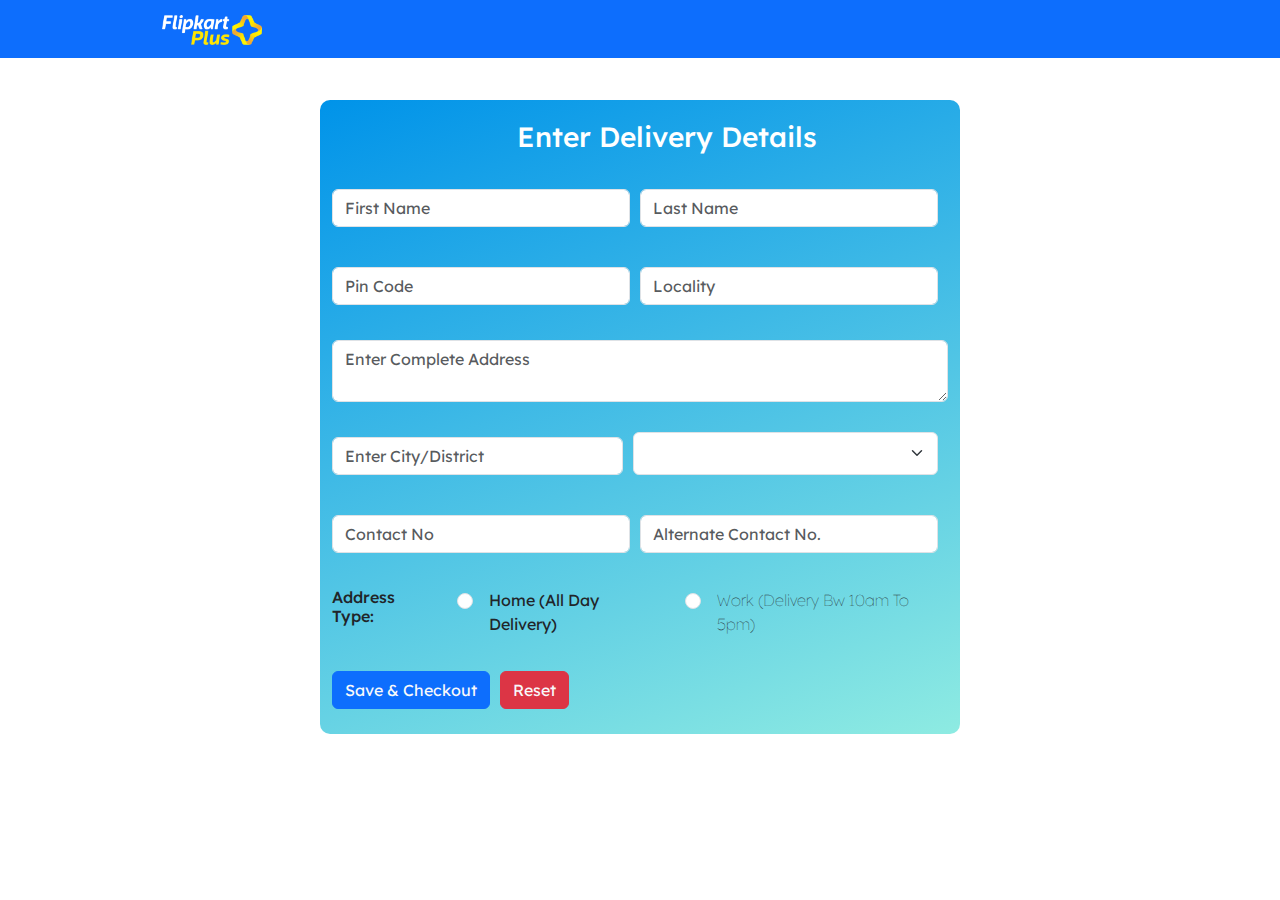
<file: html/address.html>
<!DOCTYPE html>
<html lang="en">

<head>
    <meta charset="UTF-8">
    <meta name="viewport" content="width=device-width, initial-scale=1.0">
    <title>Document</title>
    <script src="../js/jquery.js"></script>
    <script src="../js/address.js"></script>
    <link href="https://cdn.jsdelivr.net/npm/bootstrap@5.2.3/dist/css/bootstrap.min.css" rel="stylesheet">
    <script src="https://cdn.jsdelivr.net/npm/bootstrap@5.2.3/dist/js/bootstrap.bundle.min.js"></script>
    <link rel="stylesheet" href="../css/address.css">
    <link rel="preconnect" href="https://fonts.googleapis.com">
    <link rel="preconnect" href="https://fonts.gstatic.com" crossorigin>
    <link href="https://fonts.googleapis.com/css2?family=Lexend&display=swap" rel="stylesheet">
    <link rel="shortcut icon" href="tshirt/flipkart_icon-icons.com_62718.png" type="image/x-icon">

    <style>
        span{
            font-size: medium;
            font-weight:100;
        }
    </style>
</head>

<body>

    
    <section>
        <section>
            <nav class="navbar navbar-expand-lg  navbar-dark bg-primary fixed-top ">
                <div class="container-fluid">
                    <a class="navbar-brand" href="../flipkartmain.html"><img src="../tshirt/flip1.png" alt="logo"></a>
                    <button class="navbar-toggler" type="button" data-bs-toggle="collapse"
                        data-bs-target="#collapsibleNavbar">
                        <span class="navbar-toggler-icon"></span>
                    </button>
                </div>
            </nav>
        </section>
    </section>

    <section class="container mx-auto d-block" id="sec2">
        <div class=" "><h3 class="h3">Enter delivery details</h3></div>
        <form action="payment.html">
        <div class=" input-container">
            <input type="text" class="form-control" id="fname" maxlength="13" placeholder="first name" required><br>
            <input type="text" class="form-control" id="lname"  placeholder="last name" required>
        </div>
        <div class=" input-container">
            <input type="text" class="form-control" id="pin" maxlength="6" placeholder="pin code" required>
            <input type="text" class="form-control" id="locality" placeholder="locality"required >
        </div>
        <div class=" input-container">
            <textarea name="" class="form-control"id="addr"  cols="10" rows="2" placeholder="enter complete address" required></textarea>
        </div>
        <div class=" input-container">
            <input type="text" class="form-control" id="city" placeholder="enter city/district" required>
            <select name="state" id="state" class="form-select" required> 
                <option value="AP">Andhra Pradesh</option>
                <option value="AR">Arunachal Pradesh</option>
                <option value="AS">Assam</option>
                <option value="BR">Bihar</option>
                <option value="CT">Chhattisgarh</option>
                <option value="GA">Gujarat</option>
                <option value="HR">Haryana</option>
                <option value="HP">Himachal Pradesh</option>
                <option value="JK">Jammu and Kashmir</option>
                <option value="GA">Goa</option>
                <option value="JH">Jharkhand</option>
                <option value="KA">Karnataka</option>
                <option value="KL">Kerala</option>
                <option value="MP" selected>Madhya Pradesh</option>
                <option value="MH">Maharashtra</option>
                <option value="MN">Manipur</option>
                <option value="ML">Meghalaya</option>
                <option value="MZ">Mizoram</option>
                <option value="NL">Nagaland</option>
                <option value="OR">Odisha</option>
                <option value="PB">Punjab</option>
                <option value="RJ">Rajasthan</option>
                <option value="SK">Sikkim</option>
                <option value="TN">Tamil Nadu</option>
                <option value="TG">Telangana</option>
                <option value="TR">Tripura</option>
                <option value="UT">Uttarakhand</option>
                <option value="UP">Uttar Pradesh</option>
                <option value="WB">West Bengal</option>
                <option value="AN">Andaman and Nicobar Islands</option>
                <option value="CH">Chandigarh</option>
                <option value="DN">Dadra and Nagar Haveli</option>
                <option value="DD">Daman and Diu</option>
                <option value="DL">Delhi</option>
                <option value="LD">Lakshadweep</option>
                <option value="PY">Puducherry</option>
            </select>
        </div>
        <div class=" input-container">
            <input type="number" class="form-control" id="contact" minlength="10" placeholder="contact no" required>
            <input type="number" class="form-control" id="contact_alt" minlength="10" placeholder="alternate contact no." required>
        </div>
        <div class=" input-container">
            <h6>address type: </h6>
            <input type="radio" name="type" id="r1" value="home" class="form-check-input mx-3" ><label for="home (all day delivery)">home (all day delivery)</label>
            <input type="radio" name="type" id="r2" value="home" class="form-check-input mx-3"><span>work (delivery bw 10am to 5pm)</span>
        </div>
        <div class=" input-container">
            <input type="submit" value="save & checkout" id="save" class="btn  btn-block btn-primary text-light" >
            <input type="reset" value="reset" id="reset" class="btn  btn-block btn-danger text-light" >
            <!--<input type="button" value="checkout" id="checkout" class="btn btn-lg btn-block btn-primary text-light">-->
        </div>


        </form>

    </section>
    

</body>

</html>
</file>
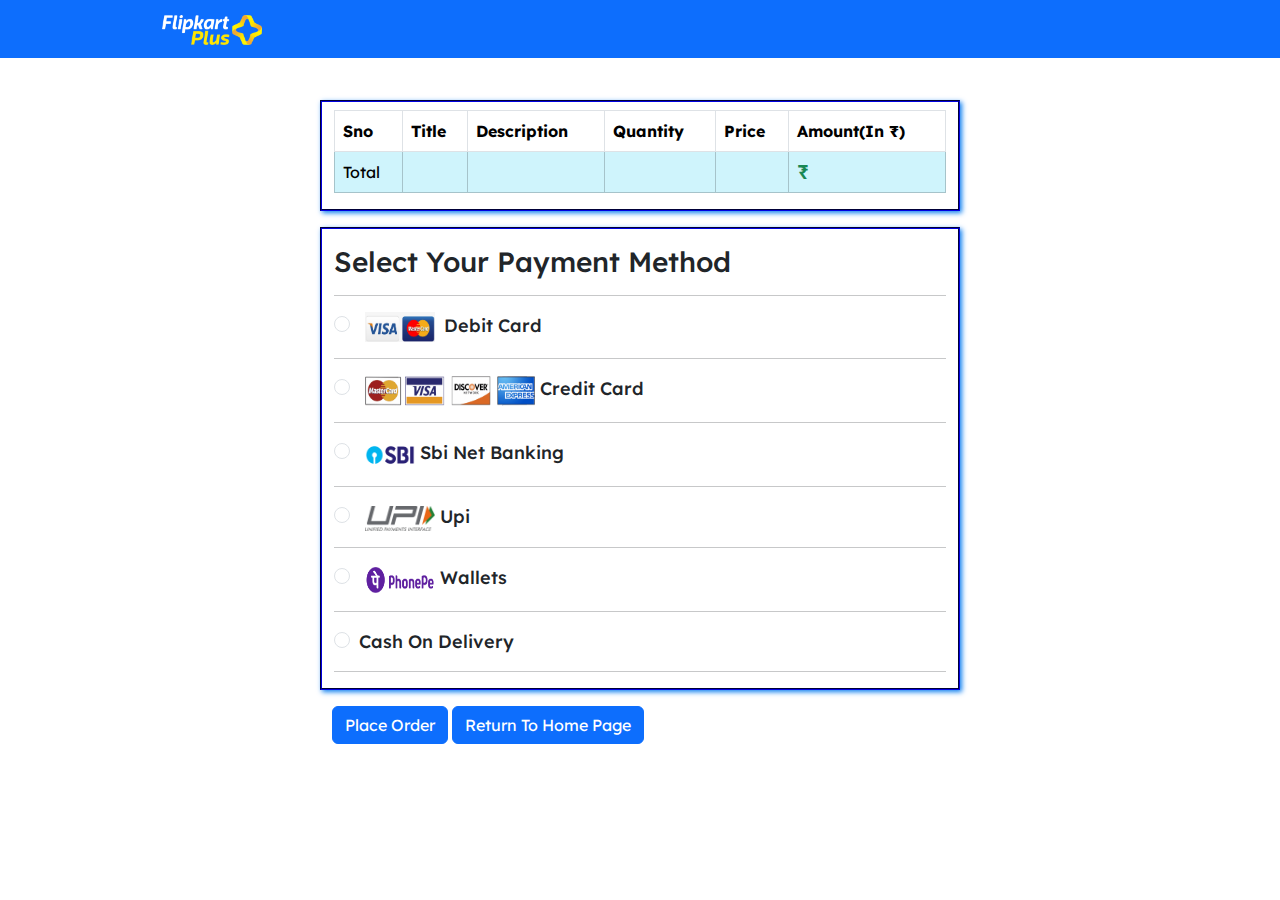
<file: html/payment.html>
<!DOCTYPE html>
<html lang="en">

<head>
    <meta charset="UTF-8">
    <meta name="viewport" content="width=device-width, initial-scale=1.0">
    <title>Document</title>
    <script src="../js/jquery.js"></script>
    <script src="../js/payment.js"></script>
    <link rel="stylesheet" href="../css/payment.css">
    <link href="https://cdn.jsdelivr.net/npm/bootstrap@5.2.3/dist/css/bootstrap.min.css" rel="stylesheet">
    <script src="https://cdn.jsdelivr.net/npm/bootstrap@5.2.3/dist/js/bootstrap.bundle.min.js"></script>
    <link rel="preconnect" href="https://fonts.googleapis.com">
    <link rel="preconnect" href="https://fonts.gstatic.com" crossorigin>
    <link href="https://fonts.googleapis.com/css2?family=Lexend&display=swap" rel="stylesheet">
    <link rel="shortcut icon" href="../tshirt/flipkart_icon-icons.com_62718.png" type="image/x-icon">

</head>
<body>
    <section>
        <nav class="navbar navbar-expand-lg  navbar-dark bg-primary fixed-top ">
            <div class="container-fluid">
                <a class="navbar-brand" href="../flipkartmain.html"><img src="../tshirt/flip1.png" alt="logo"></a>
                <button class="navbar-toggler" type="button" data-bs-toggle="collapse"
                    data-bs-target="#collapsibleNavbar">
                    <span class="navbar-toggler-icon"></span>
                </button>


            </div>
        </nav>
    </section>
    <section id="sec2">
        <div class="container w-50 mt-5">

            <table class="table table-bordered  mt-2 ">
                <thead>
                    <th>sno</th>
                    <th>title</th>
                    <th>description</th>
                    <th>quantity</th>
                    <th>price</th>
                    <th>amount(in ₹)</th>
                </thead>
                <tbody id="tbody" class="">

                </tbody>
                <tfoot class="table-info">
                    <td>total </td>
                    <td></td>
                    <td></td>
                    <td id="qty"></td>
                    <td></td>
                    <td class="text-success h5"><span>₹</span><span id="ta"></span></td>
                </tfoot>
            </table>

        </div>

        <div class="container w-50 mt-3 div2">
            <h3 class="my-3">select your payment method</h3>
            <hr>
            <input type="radio" name="radio" id="r1" value="debitcard" class="form-check-input"><img
                style="width: 70px; height: 30px;"
                src="../tshirt/392-3926074_credit-or-debit-card-visa-mastercard-logo-hd.png" alt=""> <span>debit
                card</span>
            <br>
            <hr>
            <input type="radio" name="radio" id="r2" value="creditcard" class="form-check-input"><img
                style="width: 170px; height: 30px;"
                src="../tshirt/196-1968868_major-credit-card-logos-credit-debit-card-logo.png" alt=""><span>credit card
            </span>
            <br>
            <hr>
            <input type="radio" name="radio" id="r3" value="sbinetbanking" class="form-check-input"><img
                style="width: 50px; height: 30px;" src="../tshirt/SBI-Logo.png" alt=""><span>sbi net banking</span>
            <br>
            <hr>
            <input type="radio" name="radio" id="r4" value="upi" class="form-check-input"><img
                style="width: 70px; height: 25px;" src="../tshirt/1200px-UPI-Logo-vector.svg.png" alt=""><span>upi
            </span>
            <br>
            <hr>
            <input type="radio" name="radio" id="r5" value="phonepe" class="form-check-input"><img
                style="width: 70px; height: 30px;" src="../tshirt/PhonePe_Logo.svg.png" alt=""><span>wallets </span>
            <br>
            <hr>
            <input type="radio" name="radio" id="r6" value="cod" class="form-check-input"> <span>cash on delivery
            </span>
            <br>
            <hr>
        </div>
    </section>
    <section>
        <div class="container w-50  mt-3 div2">
            <input type="button" value="place order" class="btn btn-primary" id="place_order">
            <input type="button" value="return to home page" class="btn btn-primary" onclick="window.open('../flipkartmain.html')">
        </div>
    </section>


</body>



</html>
</file>
<file: css/address.css>
* {
    text-transform: capitalize;
    font-family: 'Lexend', sans-serif;
}
.navbar-brand img{
width: 100px;
height: 30px;
margin-left: 150px;
}
#sec2 div {
    /* border: 2px groove darkblue;
    box-shadow: 2px 2px 5px rgb(13, 127, 240); */
    margin-bottom: 10px;
}

.div2 span {
    margin-left: 5px;
    font-size: large;
    font-weight: 500;
}

img {
    margin-left: 15px;
}
.navbar{
    max-height: 80px;
}
.h3{
    margin-left: 30%;
    color:white;
    padding-top: 20px;
    padding-bottom: 20px;
}
#sec2{
    width: 50%;
    margin-top: 100px;
    /* border: 1px;
    box-shadow: 2px 2px 10px rgb(13, 127, 240);  */
    border-radius: 10px;
    background-image: linear-gradient(160deg, #0093E9 0%, #8eebe2 100%);

}
#sec2 input{
    margin-bottom: 5px;
    margin-top: 5px;
}
#sec2 select{
    margin-bottom: 5px;
}
.input-container {
    display: flex;
    padding-bottom: 20px;
  }
  
  .input-container input,select {
    margin-right: 10px;
  }
</file>
<file: css/payment.css>
* {
    text-transform: capitalize;
    font-family: 'Lexend', sans-serif;
}

.navbar-brand img {
    width: 100px;
    height: 30px;
    margin-left: 150px;
}

#sec2 div {
    border: 2px groove darkblue;
    box-shadow: 2px 2px 5px rgb(13, 127, 240);
    margin-bottom: 10px;
}
thead{
    background-color: rgb(0, 255, 183);
    color: white;
    font-weight: 500;
}
.div2 span {
    margin-left: 5px;
    font-size: large;
    font-weight: 500;
}

img {
    margin-left: 15px;
}

.navbar {
    max-height: 80px;
}

#sec2 {
    margin-top: 100px;
}
#place_order{
    text-align: right;
}
</file>
